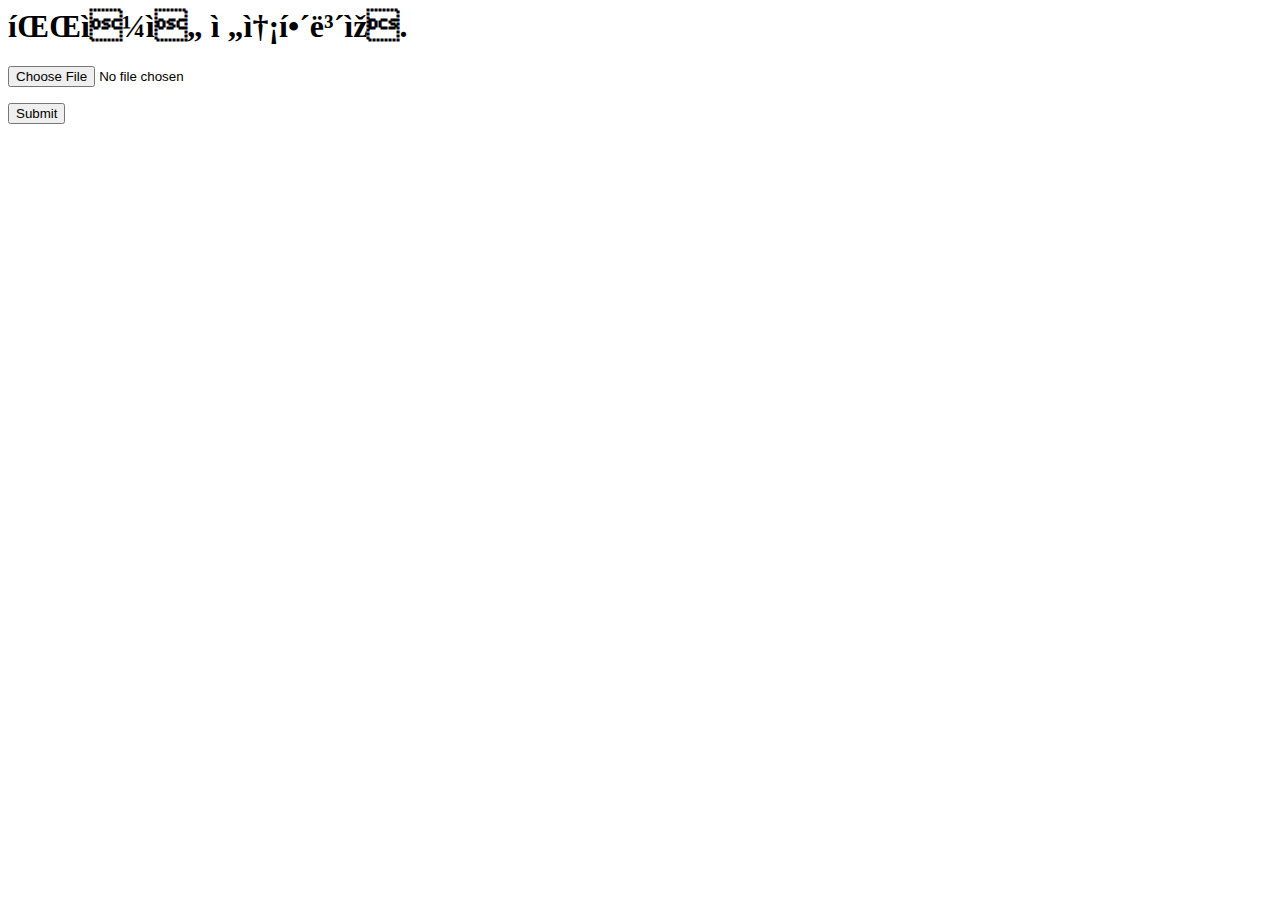
<file: fileApp/public/index.html>
<html>

<head>
    <title>Go 로 만드는 웹 4</title>
</head>

<body>
    <p>
    <h1>파일을 전송해보자.</h1>
    </p>
    <form action="/upload" method="POST" accept-charset="utf-8" enctype="multipart/form-data">
        <p><input type="file" id="upload_file" name="upload_file" /></p>
        <p><input type="submit" name="upload" /></p>
    </form>
</body>

</html>
</file>
